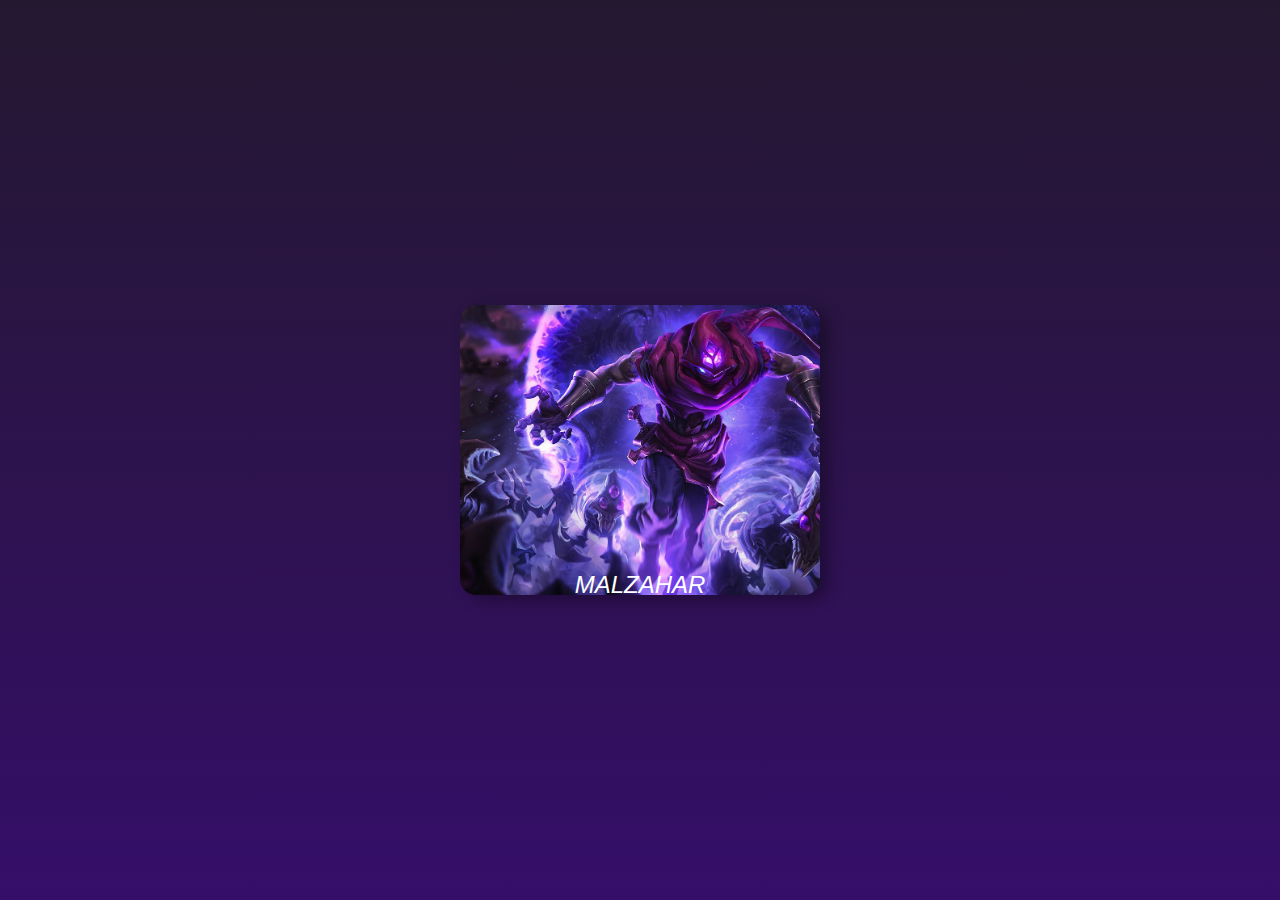
<file: animated card malzahar/index.html>
<!DOCTYPE html>
<html lang="en">
<head>
    <meta charset="UTF-8">
    <meta http-equiv="X-UA-Compatible" content="IE=edge">
    <meta name="viewport" content="width=device-width, initial-scale=1.0">
    <link href="https://fonts.cdnfonts.com/css/friz-quadrata-std" rel="stylesheet">
    <link href="https://fonts.cdnfonts.com/css/friz-quadrata-std?styles=16128" rel="stylesheet">
    <title>Malzahar Card</title>
    <link rel="stylesheet" href="./style.css">
</head>
<body>
    <div class="container">
        
        <div class="card">
            <div class="img">
               <span>Malzahar</span>
            </div>
        

        <div class="content">
            <span class="title">O profeta do vazio</span>
            <p class="desc">Um vidente fanático dedicado à unificação de toda a vida, Malzahar realmente acredita que o Vazio que recém surgiu é o caminho para a salvação de Runeterra. Na desolação do deserto de Shurima, ele seguiu as vozes que sussurravam em sua mente por todo o caminho até a antiga Icathia. Entre as ruínas daquela terra, ele olhou no coração sombrio do próprio Vazio e recebeu novos poderes e propósito. Agora Malzahar vê a si mesmo como um pastor encarregado de trazer os outros para o rebanho… ou de libertar as criaturas do Vazio que vivem nas profundezas.</p>
        <div class="arrow">
            <span>&#8673;</span>
        </div>
    </div>
</body>
</html>
</file>
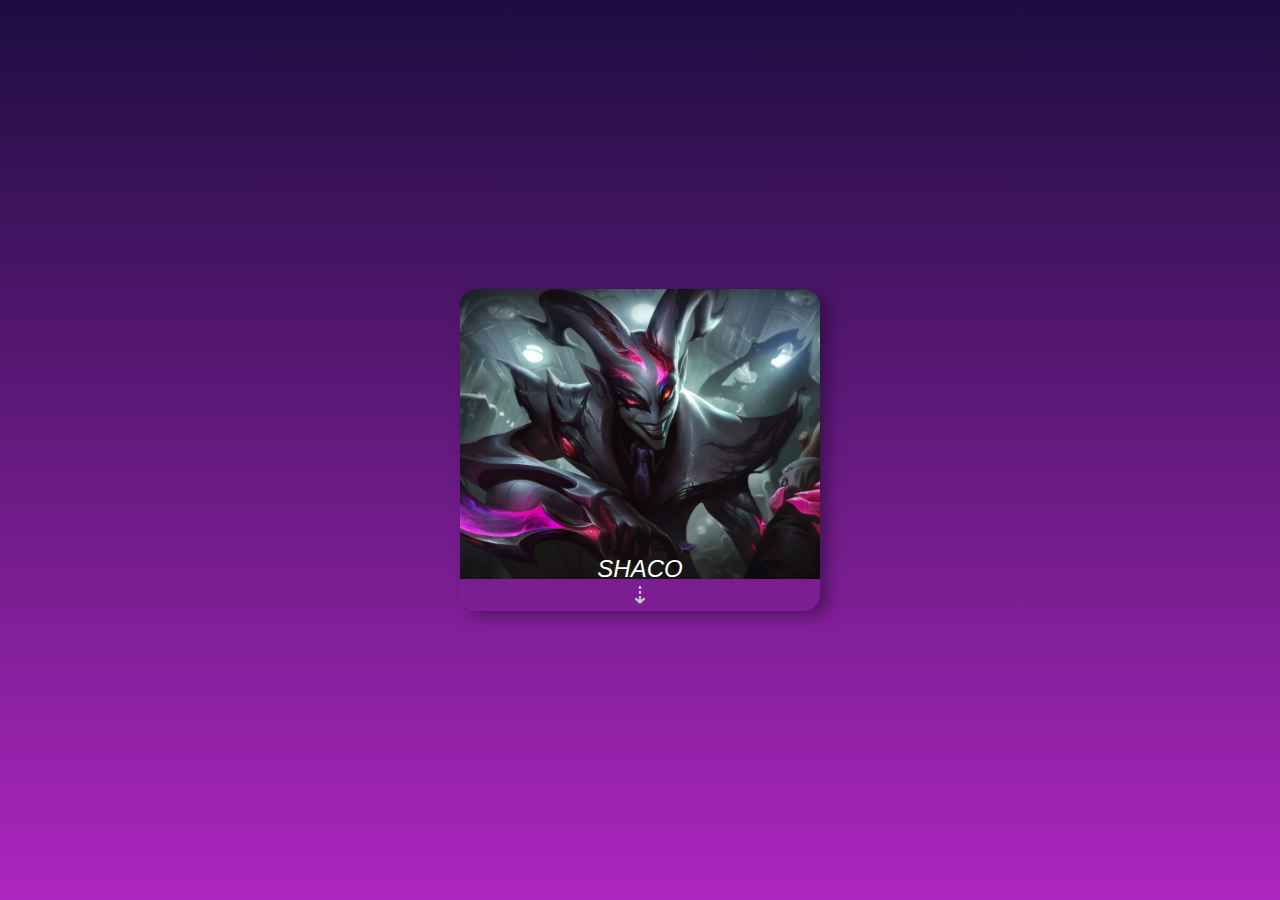
<file: animated card shaco/index.html>
<!DOCTYPE html>
<html lang="en">
<head>
    <meta charset="UTF-8">
    <meta http-equiv="X-UA-Compatible" content="IE=edge">
    <meta name="viewport" content="width=device-width, initial-scale=1.0">
    <link href="https://fonts.cdnfonts.com/css/friz-quadrata-std" rel="stylesheet">
    <link href="https://fonts.cdnfonts.com/css/friz-quadrata-std?styles=16128" rel="stylesheet">
    <title>Shaco Card</title>
    <link rel="stylesheet" href="./style.css">
</head>
<body>
    <div class="container">
        
        <div class="card">
            <div class="img">
               <span>Shaco</span>
            </div>
        

        <div class="content">
            <span class="title">O bufão demoníaco</span>
            <p class="desc">Criado anos atrás como um brinquedo para um príncipe solitário, Shaco, a marionete encantada, agora se deleita com assassinatos e desordem. Corrompido por magia das trevas e pela perda de seu dono querido, o boneco que já fora gentil agora encontra prazer somente na miséria das próprias almas que ele atormenta. Ele usa brinquedos e truques simples para conseguir efeitos mortais, achando os resultados de seus “jogos” sangrentos hilários. E para aqueles que escutam uma risada sombria na calada da noite, o Bufão Demoníaco pode tê-los marcado como seu próximo brinquedo.</p>
        </div>
        <div class="arrow">
            <span>&#8673;</span>
        </div>
    </div>
</body>
</html>
</file>
<file: animated card malzahar/style.css>
*{
    font-family: 'Friz Quadrata Std', sans-serif;
}


html, body{
    margin: 0;
}


.container{
    display: flex;
    align-items: center;
    justify-content: center;
    min-height: 100vh;
    color: rgb(224, 224, 224);
    background:linear-gradient(#241830, #350E69)
}

.card{
    background-image: linear-gradient();
    overflow: hidden;
    border-radius: 16px;
    max-width: 360px;
    display: flex;
    flex-direction: column;
    align-items: center;
    justify-content: center;
    cursor: pointer;
    transition: all 0.5s;
    box-shadow: rgba(0, 0, 0, 0.35) 8px 5px 15px;
}

.card:hover{
    background-color: #382B8C;
}

.card .img{
    background-image: url(.//images/malzaa.jpg);
    background-position: center;
    background-size: cover;
    width: 360px;
    height: 290px;
    display: flex;
    align-items: center;
    justify-content: center;
    z-index: 2;
    
}

.card .img span{
    font-size: 24px;
    font-style: italic;
    font-weight: 100px;
    text-transform: uppercase;
    transition: all .5s
}

.card .content{
    height: 0px;
    
    padding: 0 20px;
    overflow: hidden;
    position: relative;
    box-sizing: border-box;
    transition: all 0.5s;
    transform: translateY(0);
    
}

.card:hover .img{
    
    width: 440px;
}

.card:hover .content{
    padding: 20px;
    height: 250px;
    transform: translateY(0);
    
}

.card .container .title{
    font-size: 24px; 
    font-weight: bold !important;
}

.card .content .desc{
    font-size: 14px;
    font-weight: 100;
    
}

.card .arrow{
    padding: -5px;
    font-size: 28px;
    transform: rotate(-180deg);
    transition: all .5s;
}

.card:hover .arrow{
    transform: rotate(0);
}

.card .arrow span{
    font-size: 24px;
}
.card .content p{
    margin-bottom: 0;
}

.desc{
    margin: 0 auto;
}

.img span{
    color: white;
    margin-top: 270px;
}

.title{
    font-weight: bold;
}

.container-list{
    padding: 30px;
    margin-top: 100px;
    float: left;
    width: 519px;
    height: 270px;
    background-color: rgba(33, 35, 67, 0,7);
}

.container-list ul{
    list-style-position: inside;
}

.container-list ul li{
    margin-top: 18px;
    color: white;
}

.section1{
    padding: 90px 0;
}

.section1 h2{
    text-align: center;
    color: #462663;
    font-weight: normal;
}
</file>
<file: animated card shaco/style.css>
*{
    font-family: 'Friz Quadrata Std', sans-serif;
}


html, body{
    margin: 0;
}


.container{
    display: flex;
    align-items: center;
    justify-content: center;
    min-height: 100vh;
    color: #ccc;
    background:linear-gradient(#1D0D40, #AD26BF)
}

.card{
    background-image: linear-gradient();
    overflow: hidden;
    border-radius: 16px;
    max-width: 360px;
    display: flex;
    flex-direction: column;
    align-items: center;
    justify-content: center;
    cursor: pointer;
    transition: all 0.5s;
    box-shadow: rgba(0, 0, 0, 0.35) 8px 5px 15px;
}

.card:hover{
    background-color: #AD26BF;
}

.card .img{
    background-image: url(./images/shaco.jpg);
    background-position: center;
    background-size: cover;
    width: 360px;
    height: 290px;
    display: flex;
    align-items: center;
    justify-content: center;
    z-index: 2;
    
}

.card .img span{
    font-size: 24px;
    font-style: italic;
    font-weight: 100px;
    text-transform: uppercase;
    transition: all .5s
}

.card .content{
    height: 0px;
    
    padding: 0 20px;
    overflow: hidden;
    position: relative;
    box-sizing: border-box;
    transition: all 0.5s;
    transform: translateY(0);
    
}

.card:hover .img{
    
    width: 440px;
}

.card:hover .content{
    padding: 20px;
    height: 250px;
    transform: translateY(0);
    
}

.card .container .title{
    font-size: 24px; 
    font-weight: bold !important;
}

.card .content .desc{
    font-size: 14px;
    font-weight: 100;
    
}

.card .arrow{
    padding: -5px;
    font-size: 28px;
    transform: rotate(-180deg);
    transition: all .5s;
}

.card:hover .arrow{
    transform: rotate(0);
}

.card .arrow span{
    font-size: 24px;
}
.card .content p{
    margin-bottom: 0;
}

.desc{
    margin: 0 auto;
}

.img span{
    color: white;
    margin-top: 270px;
}

.title{
    font-weight: bold;
}
</file>
